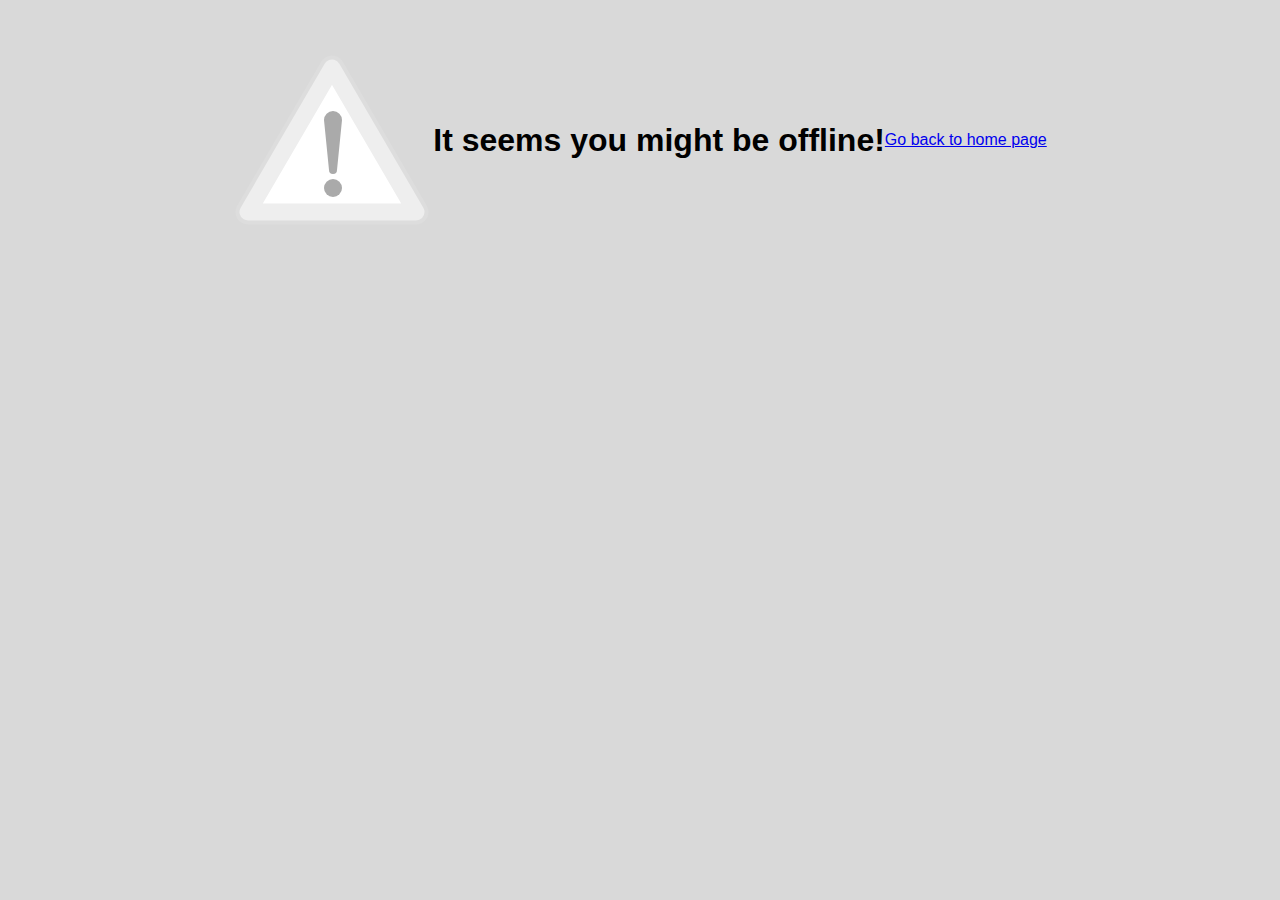
<file: static/offline.html>
<!DOCTYPE html>
<html lang="en">
<head>
    <meta charset="UTF-8">
    <title>Offline!</title>
    <link rel="stylesheet" href="/static/styles.css" />
    <style>
        .container {
            max-width: 960px;
            margin: 20px auto;
            text-align: center;
        }
    </style>
</head>
<body>
    <div class="container">
        <svg xmlns="http://www.w3.org/2000/svg" width="200" height="180" stroke-linejoin="round">
            <path stroke="#DDD" stroke-width="25" d="M99,18 15,162H183z"/>
            <path stroke-width="17" fill="#FFF" d="M99,18 15,162H183z" stroke="#eee"/>
            <path d="M91,70a9,9 0 0,1 18,0l-5,50a4,4 0 0,1-8,0z" fill="#aaa"/>
            <circle cy="138" r="9" cx="100" fill="#aaa"/>
        </svg>
        <h1>It seems you might be offline!</h1>
        <p><a href="/">Go back to home page </a></p>
    </div>
</body>
</html>
</file>
<file: static/styles.css>
/* @import url('https://fonts.googleapis.com/css?family=Lato:400,400i,700,700i|Playfair+Display:400,400i,700,700i'); */

body {
    font-family: 'Lato';
    font-size: 16px;
    line-height: 1.2;
    margin: 0;
}

.container {
    max-width: 960px;
    margin: 0 auto;
}

header {
    display: flex;
    flex-direction: column;
    background: url("/static/images/luca-bravo-272609.webp") no-repeat center center;
    background-size: cover;
    height: 400px;
    position: relative;
}

header::before {
    content: '';
    position: absolute;
    width: 100%;
    height: 100%;
    display: block;
    z-index: 3;
    top: 0;
    left: 0;
    background: rgba(25,29,34,.4);
}

header .hero {
    display: flex;
    justify-content: center;
    align-items: center;
    flex-direction: column;
    z-index: 4;
    min-height: 300px;
    padding: 0 10px;
    text-align: center;
}

header .hero h1 {
    font-family: 'Playfair Display';
    color: white;
    text-shadow: 1px 1px 1px rgba(0, 0, 0, 0.5);
    z-index: 4;
}

header .hero p {
    font-family: 'Lato';
    color: white;
    text-shadow: 1px 1px 1px rgba(0, 0, 0, 0.8);
    text-transform: uppercase;
    z-index: 4;
}

header nav {
    z-index: 4;
    width: 960px;
    margin: 20px auto;
    display: flex;
    justify-content: space-between;
    padding: 0 10px;
}

header nav .logo {
    background: url('images/pwa-light.png') no-repeat top left;
    background-size: 100px 37px;
    width: 100px;
    height: 37px;
    text-indent: -9999px;
}

header nav ul {
    list-style-type: none;
    margin: 0;
    padding: 0;

    margin-right: 0;
}

header nav ul li {
    display: inline-block;
    vertical-align: middle;
    height: 20px;
    overflow: hidden;
    white-space: nowrap;
}

header nav ul li a {
    padding: 3px 15px;
    font-size: 13px;
    color: #fff;
    font-weight: 700;
    text-transform: uppercase;
    text-decoration: none;
    line-height: 1em;
    display: block;
    transition: all .2s ease-in-out;
    letter-spacing: .05em;
    cursor: pointer;
}

header nav ul li a:hover {
    color: #f36;
}

main {
    margin: 0 auto;
    max-width: 960px;
}

main h2 {
    text-align: center;
}



.card {
    border: 1px solid rgba(0, 0, 0, 0.3);
    border-radius: 10px 0 10px 0;
    box-shadow: 1px 1px 1px rgba(0, 0, 0, 0.3);
    padding: 1em;
    position: absolute;
    top: 25%;
}

.card h3 {
    font-family: 'Playfair Display';
}

.photo-credit {
    background-color: black;
    color: white;
    text-decoration: none;
    padding: 4px 6px;
    font-family:-apple-system, BlinkMacSystemFont, "San Francisco", "Helvetica Neue", Helvetica, Ubuntu, Roboto, Noto, "Segoe UI", Arial, sans-serif;
    font-size: 12px;
    font-weight: bold;
    line-height: 1.2;
    display: inline-block;
    border-radius: 3px;
}

.photo-credit.no-curves {
    border-radius: 0;
}

.add-button {

  padding: 1em .5em;
  border: none;
  border-radius: 5px;
  background-color: #34A5DA;
  cursor: pointer;
  color: #FFFFFF;
}

.offline-notification {
    display: none;
    padding: 1em;
    text-align: center;
}

.offline-notification.show {
    background-color: red;
    color: white;
    display: block;
}

@media screen and (max-width: 960px) {
    main {
        max-width: 768px;
    }

    header nav {
        width: 768px;
    }
}

@media screen and (max-width: 768px) {
    main {
        max-width: 480px;
    }

    header nav {
        width: 480px;
    }

    #about {
        flex-direction: column;
    }
}

@media screen and (max-width: 480px) {
    main {
        max-width: 320px;
    }

    header nav {
        width: 320px;
        flex-direction: column;
        align-items: center;
    }

    header nav ul {
        margin: 10px 0;
    }
}

@media screen and (max-width: 320px) {
    main {
        max-width: 240px;
    }

    header nav {
        width: 240px;
    }
} 
@import url('https://fonts.googleapis.com/css2?family=Poppins:ital,wght@0,100;0,200;0,300;0,400;0,500;0,600;0,700;0,800;0,900;1,100;1,200;1,300;1,400;1,500;1,600;1,700;1,800;1,900&family=Wix+Madefor+Display:wght@500&display=swap');

* {
    margin: 0;
    padding: 0;
    font-family: 'Poppins', sans-serif;
}

body {
    display: flex;
    justify-content: center;
    align-items: center;
    background: #d9d9d9;
}


.container {
    position: relative;
    width: 1100px;
    display: flex;
    justify-content: center;
    align-items: center;
    flex-wrap: wrap;
    padding: 30px;
}

.container .card {
    position: relative;
    max-width: 300px;
    height: 200px;
    background: #fff;
    margin: 10px 10px;
    padding: 20px 0px;
    display: flex;
    flex-direction: column;
    box-shadow: 0 5px 20px rgba(0, 0, 0, 0.5);
    transition: 0.3s ease-in-out;
}

.container .card:hover {
    height: 320px;

}

.container .card .imgBx {
    position: relative;
    text-align: center;
    width: 260px;
    height: 180px;
    top: -60px;
    z-index: 1;
    left: 6%;
}

.container .card .imgBx img {
    max-width: 100%;
    max-height: 160px;
    border-radius: 4px;
}

.container .card .content {
    position: relative;
    margin-top: -140px;
    padding: 15px 15px;
    text-align: center;
    color: #111;
    visibility: hidden;
    opacity: 0;
    transition: 0.3s ease-in-out;
}

.container .card:hover .content {
    visibility: visible;
    opacity: 1;
    margin-top: -40px;
    transition-delay: 0.3s;
}

.buttons {
    position: relative;
    display: inline-block;
    padding: 20px 36px;
    margin: 5px 0;
    color: #fff;
    text-decoration: none;
    text-transform: uppercase;
    font-size: 12px;
    letter-spacing: 2px;
    border-radius: 40px;
    overflow: hidden;
    background: linear-gradient(90deg, #0162c8, #55e7fc);
}

.buttons:nth-child(2) {
    background: linear-gradient(90deg, #755bea, #ff72c0)
}

.buttons:hover {
    background: linear-gradient(90deg, #55e7fc, #0162c8);
    padding: 22px 39px;
    transition: 0.4s;
}

.buttons:nth-child(2):hover {
    background: linear-gradient(90deg, #ff72c0, #755bea);
    padding: 22px 39px;
    transition: 0.4s;
}


p {
    text-align: left;
}

.appliances {
    width: 50px;
    padding: 15px;
}
</file>
